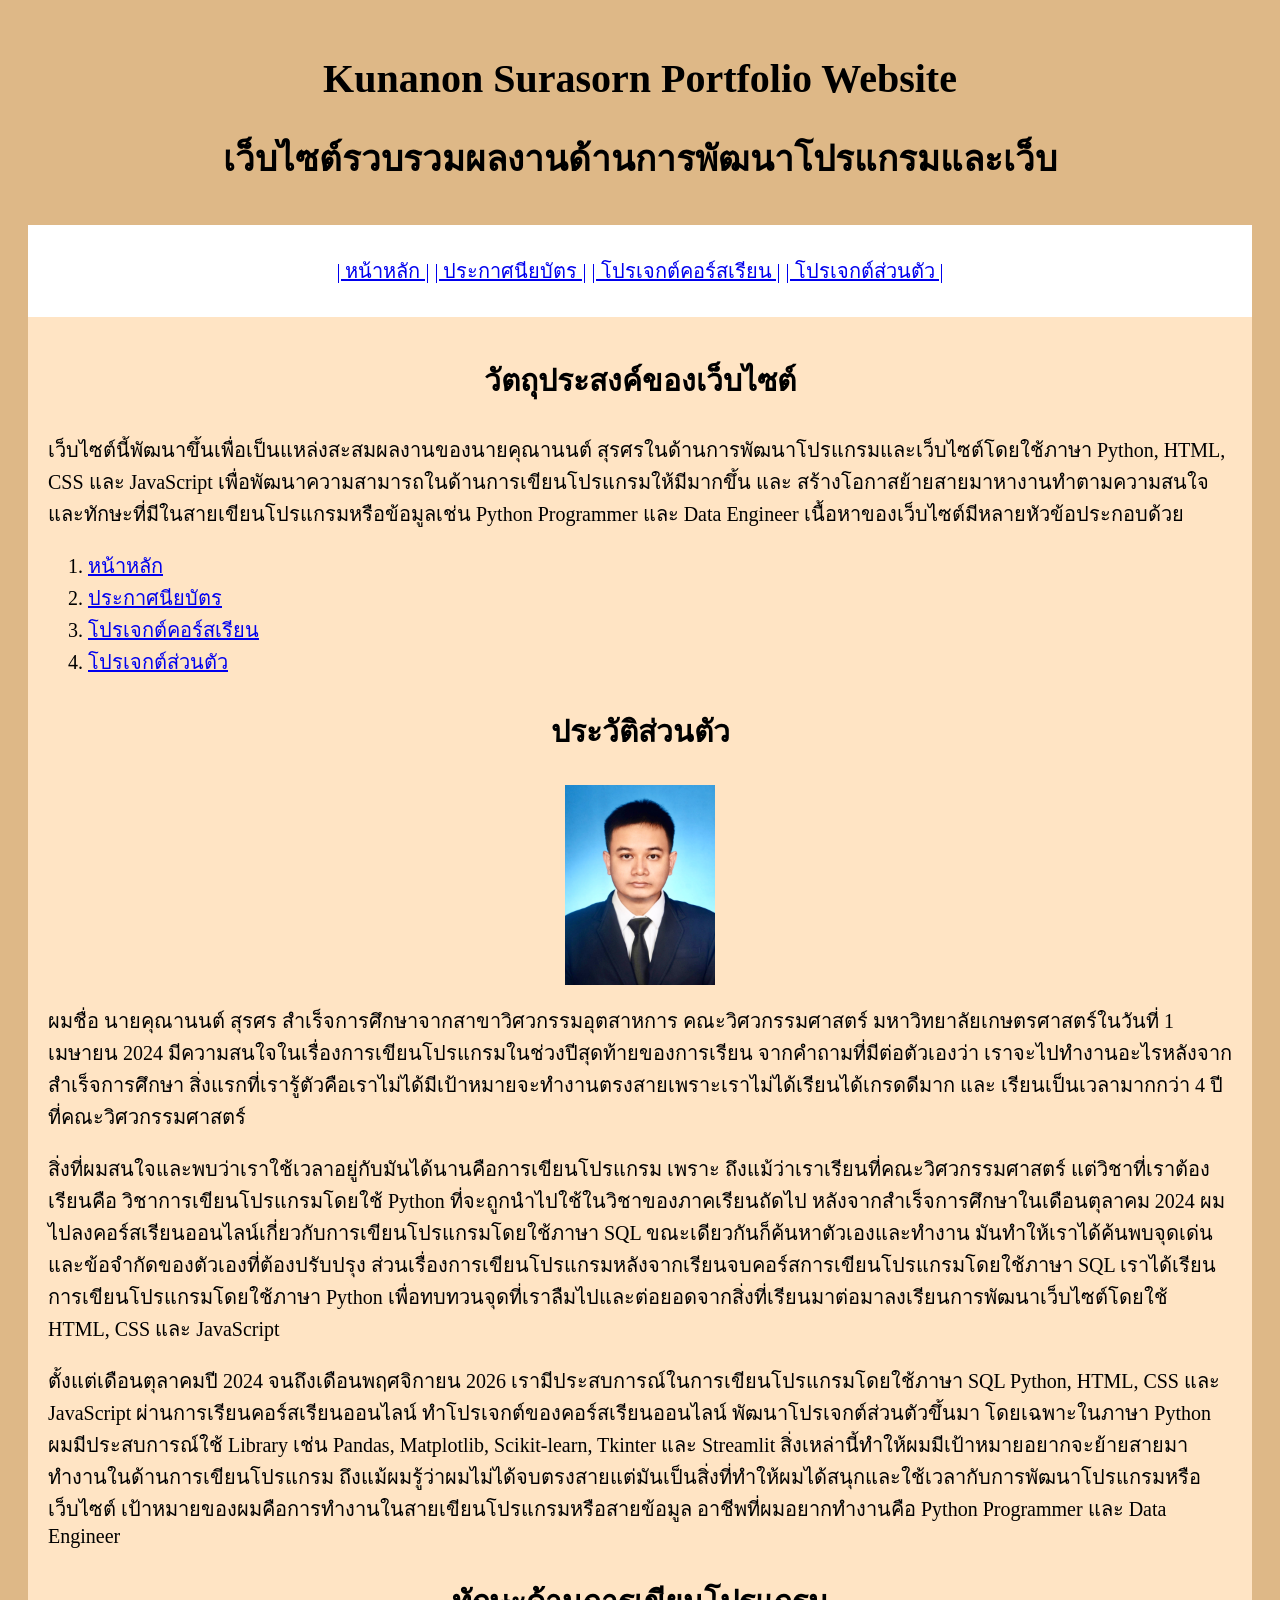
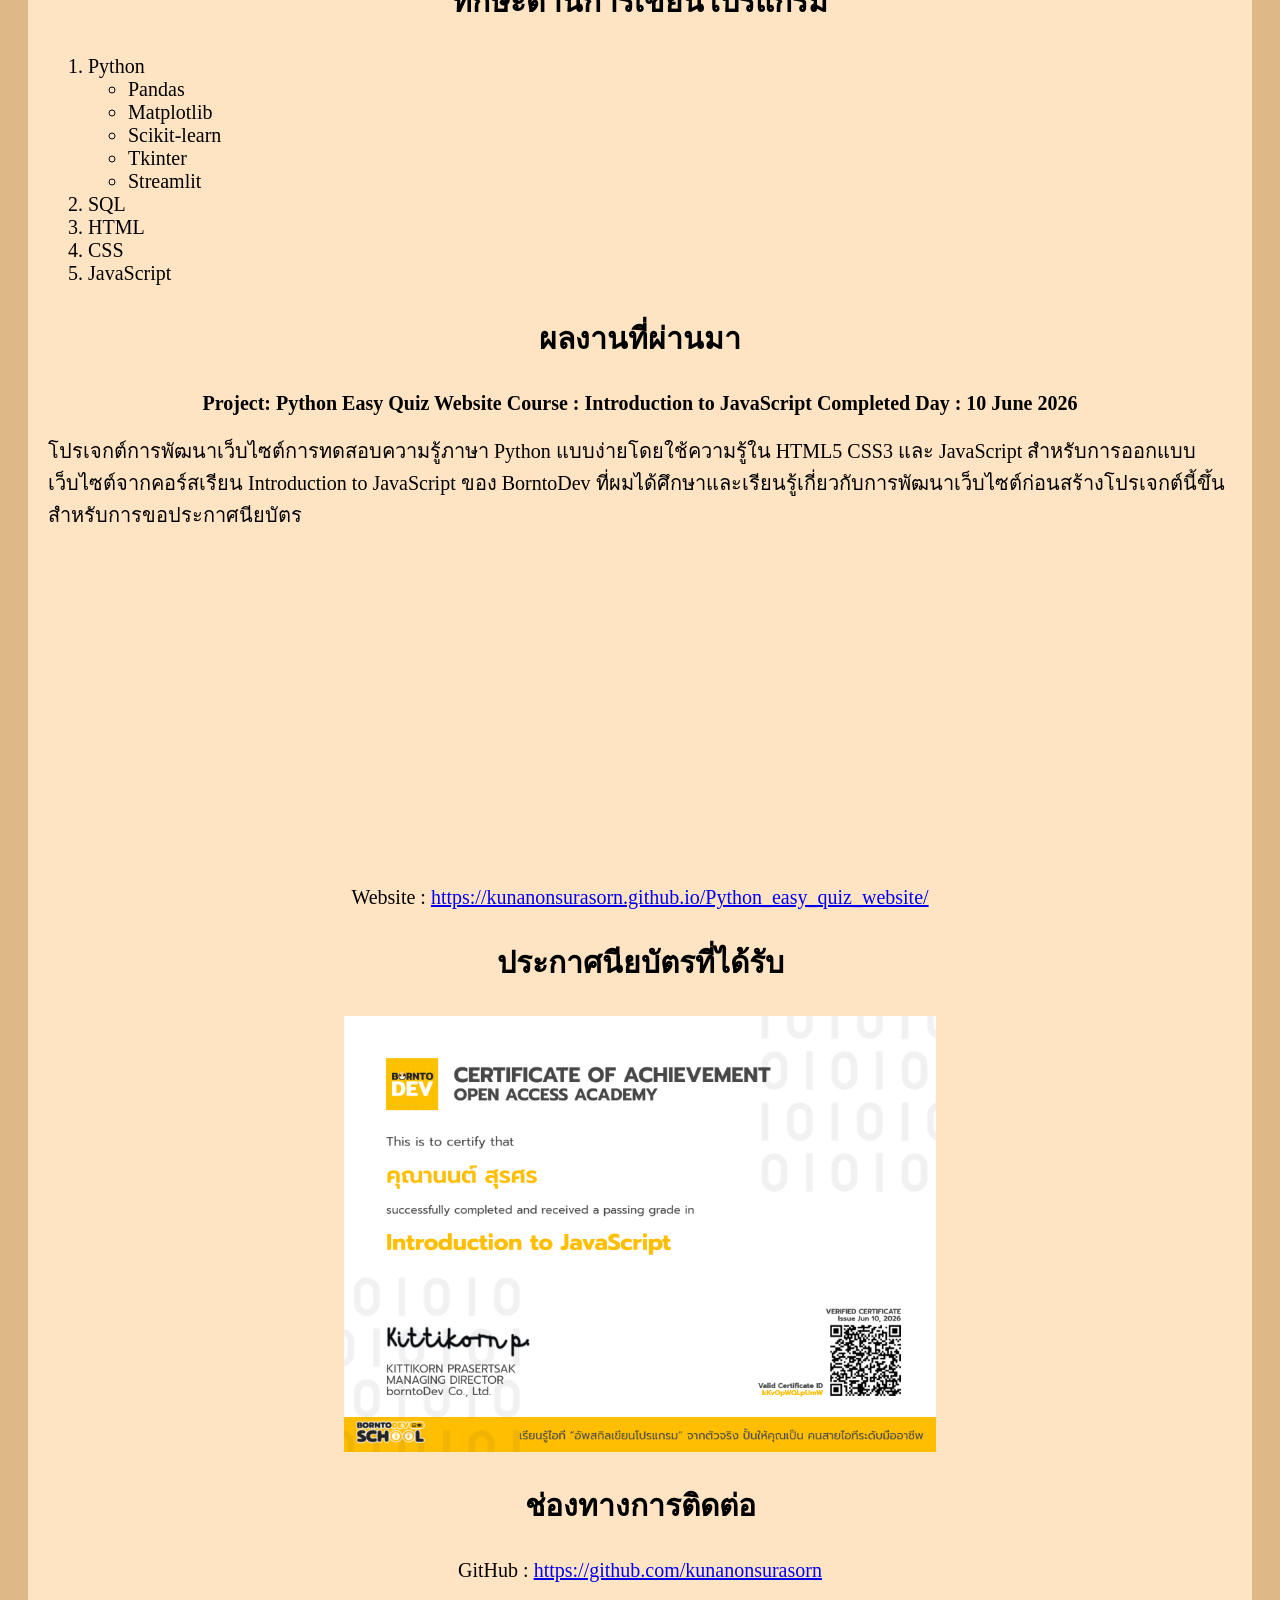
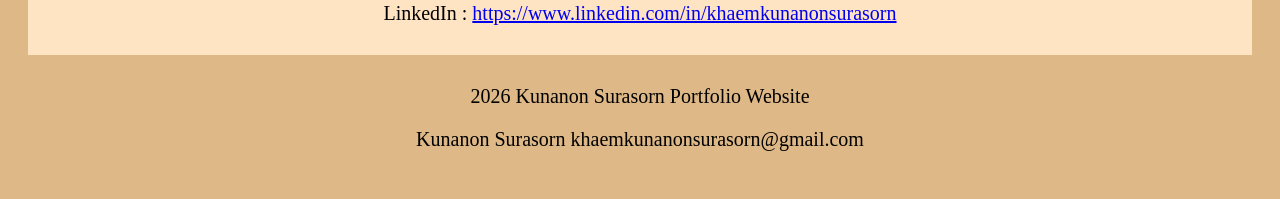
<file: index.html>
<!DOCTYPE html>
<html lang="en">

<head>
    <meta charset="UTF-8">
    <meta name="viewport" content="width=device-width, initial-scale=1.0">
    <title>Kunanon Surasorn Portfolio Website</title>
    <link rel="stylesheet" href="index.css">
</head>

<body>

    <header>

        <h1 style="text-align: center;">Kunanon Surasorn Portfolio Website</h1>
        <h2 style="text-align: center;">เว็บไซต์รวบรวมผลงานด้านการพัฒนาโปรแกรมและเว็บ</h2>

    </header>

    <nav>

        <p style="text-align: center;">
            <a href="index.html">| หน้าหลัก |</a>
            <a href="certificates.html">| ประกาศนียบัตร |</a>
            <a href="courseproject.html">| โปรเจกต์คอร์สเรียน |</a>
            <a href="personalproject.html">| โปรเจกต์ส่วนตัว |</a>
        </p>

    </nav>

    <article>

        <h3 style="text-align: center;">วัตถุประสงค์ของเว็บไซต์</h3>

        <p>
            เว็บไซต์นี้พัฒนาขึ้นเพื่อเป็นแหล่งสะสมผลงานของนายคุณานนต์ สุรศรในด้านการพัฒนาโปรแกรมและเว็บไซต์โดยใช้ภาษา Python, HTML, CSS และ JavaScript 
            เพื่อพัฒนาความสามารถในด้านการเขียนโปรแกรมให้มีมากขึ้น และ สร้างโอกาสย้ายสายมาหางานทำตามความสนใจและทักษะที่มีในสายเขียนโปรแกรมหรือข้อมูลเช่น Python Programmer และ Data Engineer
            เนื้อหาของเว็บไซต์มีหลายหัวข้อประกอบด้วย
        </p>

        <ol>
            <li><a href="index.html">หน้าหลัก</a></li>
            <li><a href="certificates.html">ประกาศนียบัตร</a></li>
            <li><a href="courseproject.html">โปรเจกต์คอร์สเรียน</a></li>
            <li><a href="personalproject.html">โปรเจกต์ส่วนตัว</a></li>
        </ol>

        <h3 style="text-align: center;">ประวัติส่วนตัว</h3>

        <img src="portfolio_web_picture/other/Kunanon_Surasorn_Photo.jpg" alt="Kunanon_Surasorn_Photo" style="width: 150px; height: 200px;">

        <p>ผมชื่อ นายคุณานนต์ สุรศร สำเร็จการศึกษาจากสาขาวิศวกรรมอุตสาหการ คณะวิศวกรรมศาสตร์ มหาวิทยาลัยเกษตรศาสตร์ในวันที่ 1 เมษายน 2024 มีความสนใจในเรื่องการเขียนโปรแกรมในช่วงปีสุดท้ายของการเรียน
           จากคำถามที่มีต่อตัวเองว่า เราจะไปทำงานอะไรหลังจากสำเร็จการศึกษา สิ่งแรกที่เรารู้ตัวคือเราไม่ได้มีเป้าหมายจะทำงานตรงสายเพราะเราไม่ได้เรียนได้เกรดดีมาก และ เรียนเป็นเวลามากกว่า 4 ปีที่คณะวิศวกรรมศาสตร์
        </p>

        <p>
            สิ่งที่ผมสนใจและพบว่าเราใช้เวลาอยู่กับมันได้นานคือการเขียนโปรแกรม เพราะ ถึงแม้ว่าเราเรียนที่คณะวิศวกรรมศาสตร์ แต่วิชาที่เราต้องเรียนคือ วิชาการเขียนโปรแกรมโดยใช้ Python ที่จะถูกนำไปใช้ในวิชาของภาคเรียนถัดไป
            หลังจากสำเร็จการศึกษาในเดือนตุลาคม 2024 ผมไปลงคอร์สเรียนออนไลน์เกี่ยวกับการเขียนโปรแกรมโดยใช้ภาษา SQL ขณะเดียวกันก็ค้นหาตัวเองและทำงาน มันทำให้เราได้ค้นพบจุดเด่นและข้อจำกัดของตัวเองที่ต้องปรับปรุง
            ส่วนเรื่องการเขียนโปรแกรมหลังจากเรียนจบคอร์สการเขียนโปรแกรมโดยใช้ภาษา SQL เราได้เรียนการเขียนโปรแกรมโดยใช้ภาษา Python เพื่อทบทวนจุดที่เราลืมไปและต่อยอดจากสิ่งที่เรียนมาต่อมาลงเรียนการพัฒนาเว็บไซต์โดยใช้ HTML, CSS และ JavaScript
        </p>

        <p>ตั้งแต่เดือนตุลาคมปี 2024 จนถึงเดือนพฤศจิกายน 2026 เรามีประสบการณ์ในการเขียนโปรแกรมโดยใช้ภาษา SQL Python, HTML, CSS และ JavaScript ผ่านการเรียนคอร์สเรียนออนไลน์ ทำโปรเจกต์ของคอร์สเรียนออนไลน์ พัฒนาโปรเจกต์ส่วนตัวขึ้นมา 
            โดยเฉพาะในภาษา Python ผมมีประสบการณ์ใช้ Library เช่น Pandas, Matplotlib, Scikit-learn, Tkinter และ Streamlit สิ่งเหล่านี้ทำให้ผมมีเป้าหมายอยากจะย้ายสายมาทำงานในด้านการเขียนโปรแกรม 
            ถึงแม้ผมรู้ว่าผมไม่ได้จบตรงสายแต่มันเป็นสิ่งที่ทำให้ผมได้สนุกและใช้เวลากับการพัฒนาโปรแกรมหรือเว็บไซต์ เป้าหมายของผมคือการทำงานในสายเขียนโปรแกรมหรือสายข้อมูล อาชีพที่ผมอยากทำงานคือ Python Programmer และ Data Engineer
        </p>

        <h3 style="text-align: center;">ทักษะด้านการเขียนโปรแกรม</h3>
        <ol>
            <li>Python</li>
            <ul>
                <li>Pandas</li>
                <li>Matplotlib</li>
                <li>Scikit-learn</li>
                <li>Tkinter</li>
                <li>Streamlit</li>
            </ul>
            <li>SQL</li>
            <li>HTML</li>
            <li>CSS</li>
            <li>JavaScript</li>
        </ol>

        <h3 style="text-align: center;">ผลงานที่ผ่านมา</h3>
        <p style="text-align: center;"><b>Project: Python Easy Quiz Website Course : Introduction to JavaScript Completed Day : 10 June 2026</b></p>
        <p>โปรเจกต์การพัฒนาเว็บไซต์การทดสอบความรู้ภาษา Python แบบง่ายโดยใช้ความรู้ใน HTML5 CSS3 และ JavaScript สำหรับการออกแบบเว็บไซต์จากคอร์สเรียน Introduction to JavaScript ของ BorntoDev ที่ผมได้ศึกษาและเรียนรู้เกี่ยวกับการพัฒนาเว็บไซต์ก่อนสร้างโปรเจกต์นี้ขึ้นสำหรับการขอประกาศนียบัตร</p>   
        <iframe width="560" height="315" src="https://www.youtube.com/embed/cWmaeGR721I?si=lwPj97NrPgPW7dPb" title="YouTube video player" frameborder="0" allow="accelerometer; autoplay; clipboard-write; encrypted-media; gyroscope; picture-in-picture; web-share" referrerpolicy="strict-origin-when-cross-origin" allowfullscreen></iframe>
        <p style="text-align: center;">Website : <a href="https://kunanonsurasorn.github.io/Python_easy_quiz_website/">https://kunanonsurasorn.github.io/Python_easy_quiz_website/</a></p>
        
        <h3 style="text-align: center;">ประกาศนียบัตรที่ได้รับ</h3>
        <img src="portfolio_web_picture/portfolio_web_certificate_picture/Kunanon_Surasorn_Introduction_to_JavaScript_certificate.png" alt="Kunanon_Surasorn_Introduction_to_JavaScript_Certificate">
    
        <h3 style="text-align: center;">ช่องทางการติดต่อ</h3>
        <p style="text-align: center;">GitHub : <a href="https://github.com/kunanonsurasorn">https://github.com/kunanonsurasorn</a></p> 
        <p style="text-align: center;">LinkedIn : <a href="https://www.linkedin.com/in/khaemkunanonsurasorn">https://www.linkedin.com/in/khaemkunanonsurasorn</a></p>

    </article>

    <footer>

        <p style="text-align: center;">2026 Kunanon Surasorn Portfolio Website</p>
        <p style="text-align: center;">Kunanon Surasorn khaemkunanonsurasorn@gmail.com</p>

    </footer>

</body>
</html>
</file>
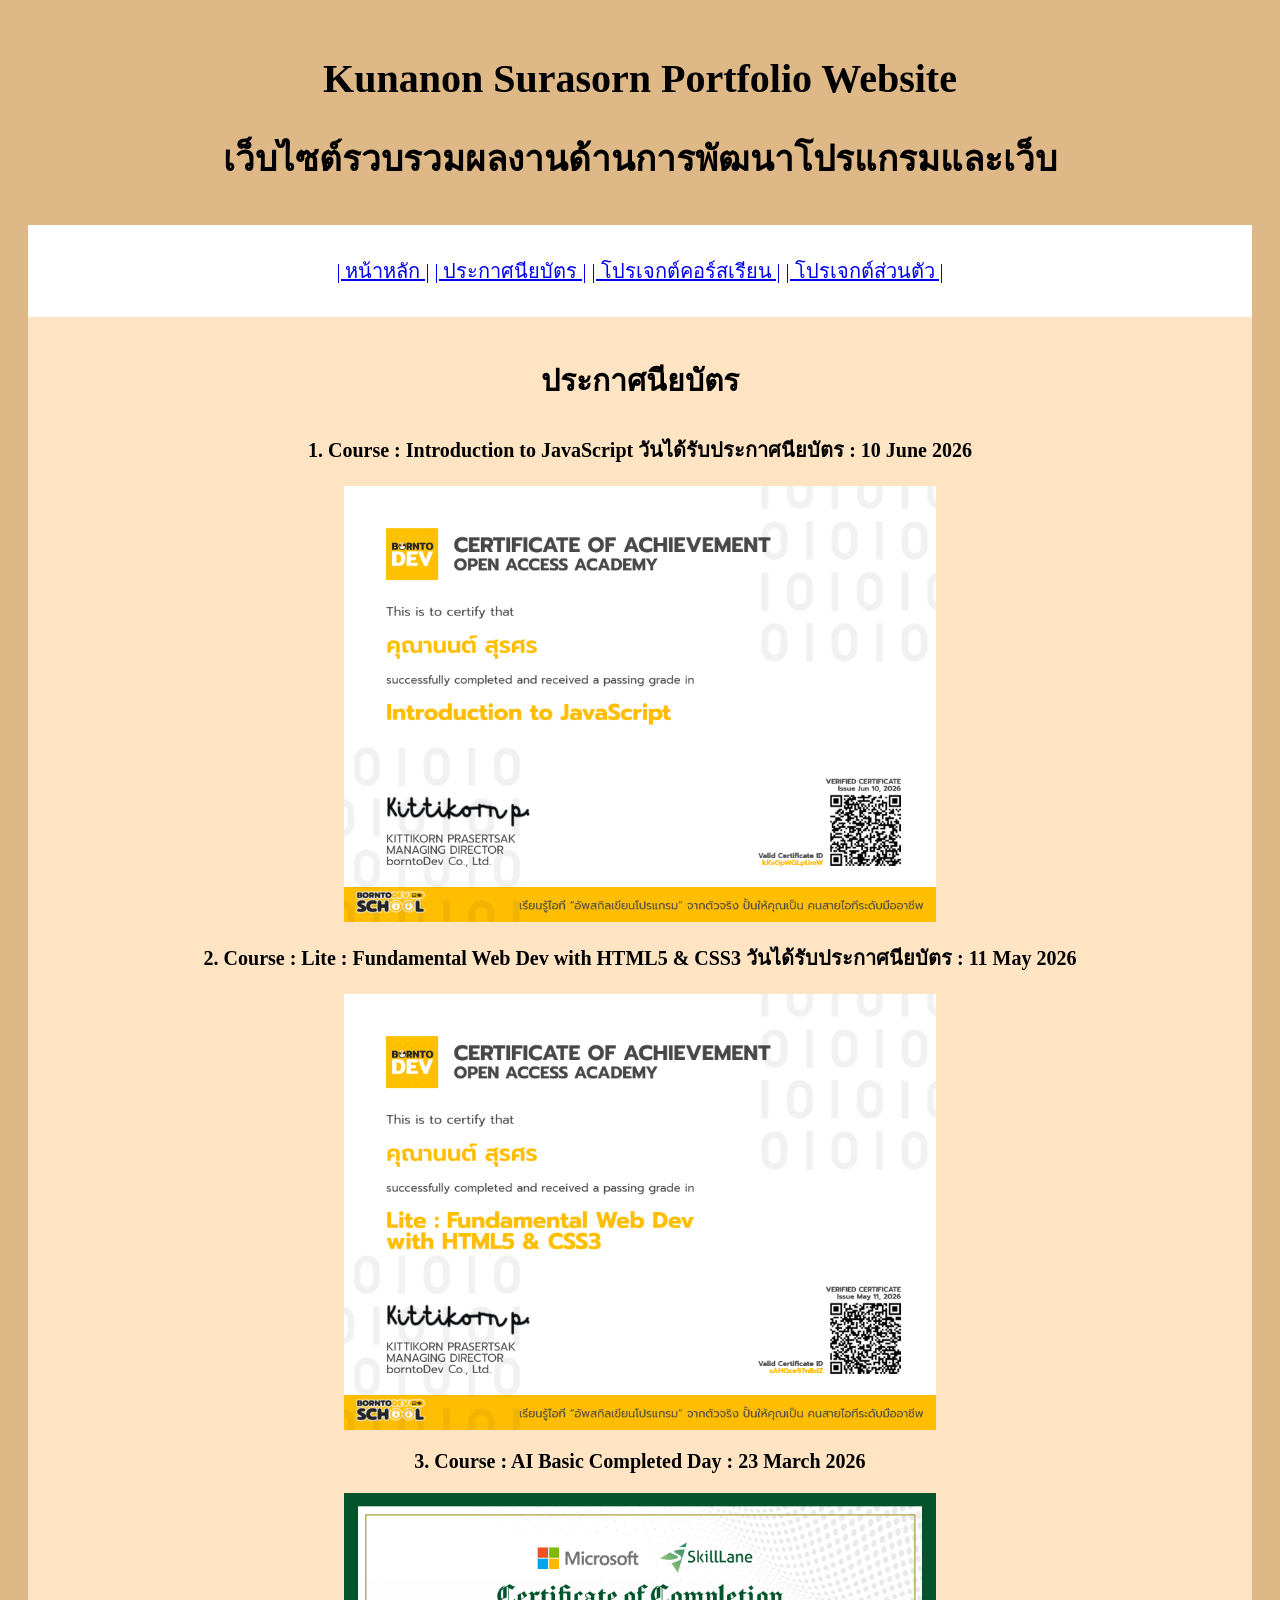
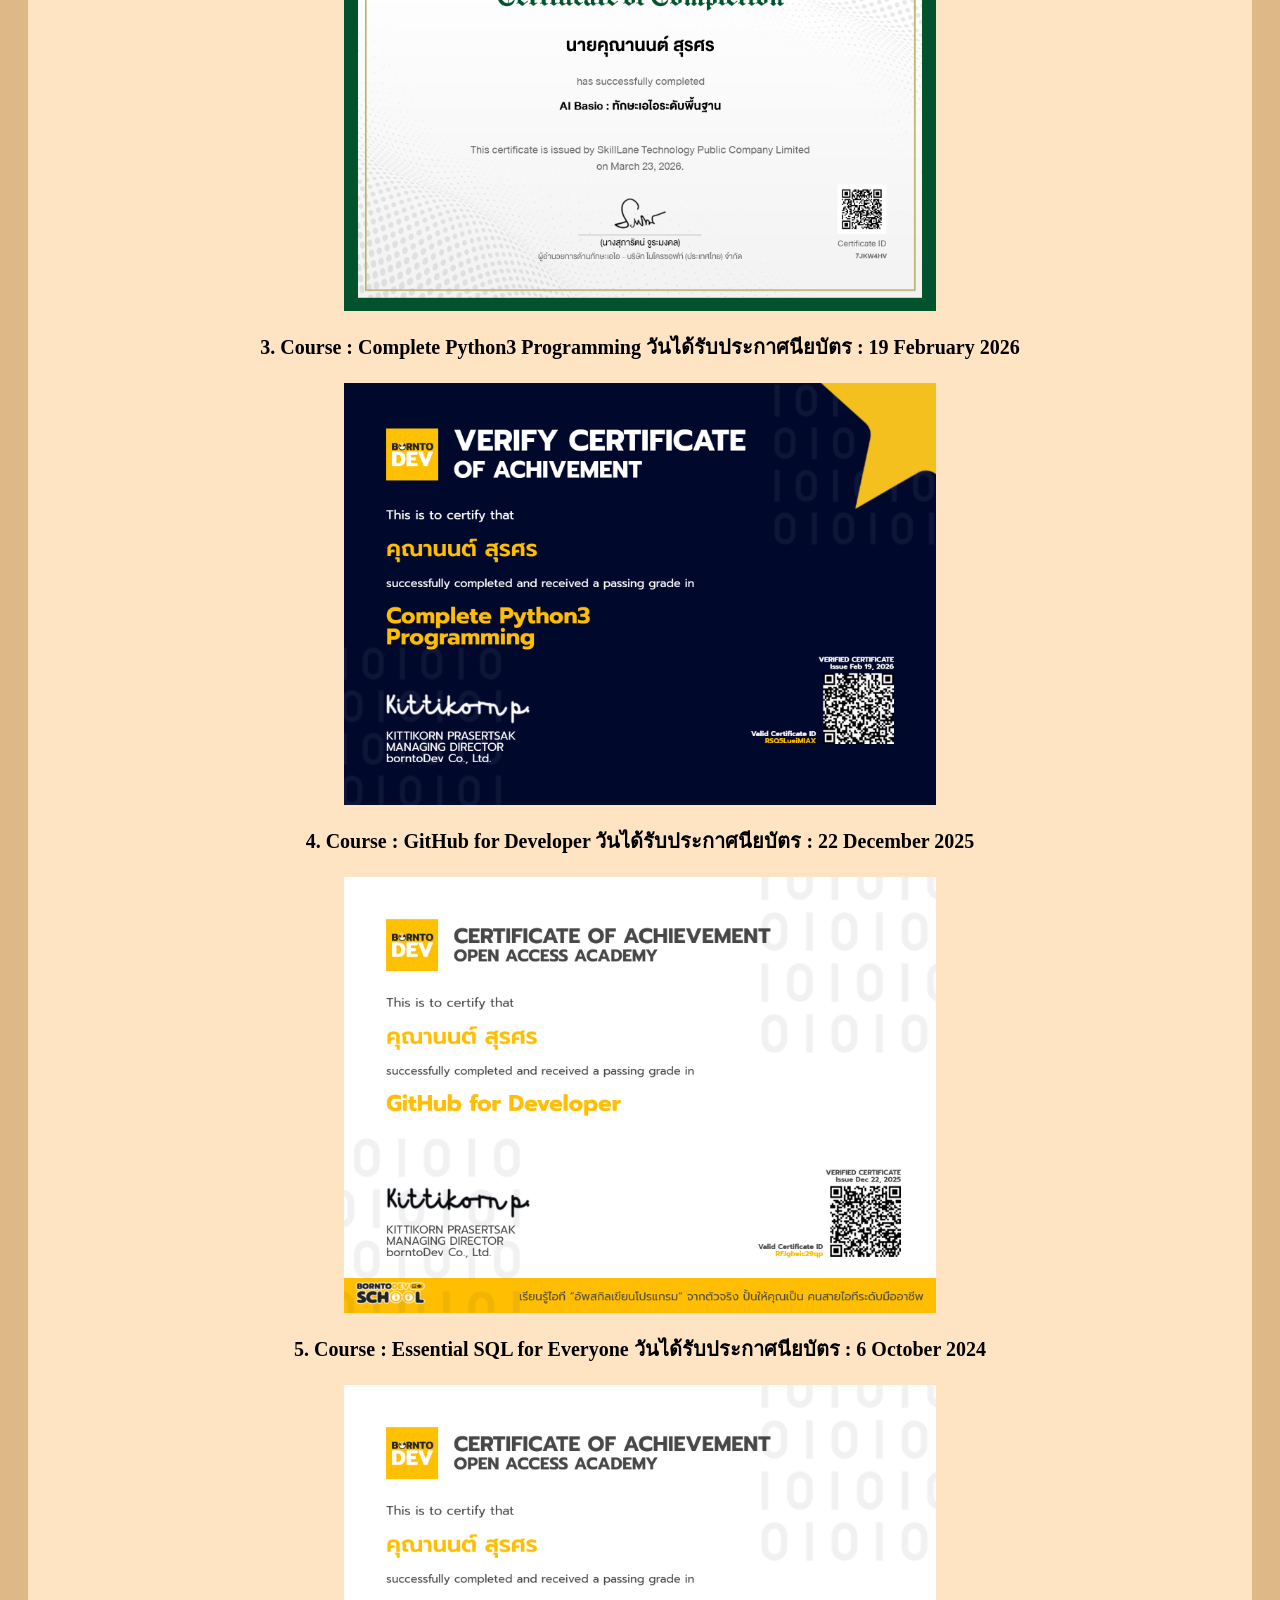
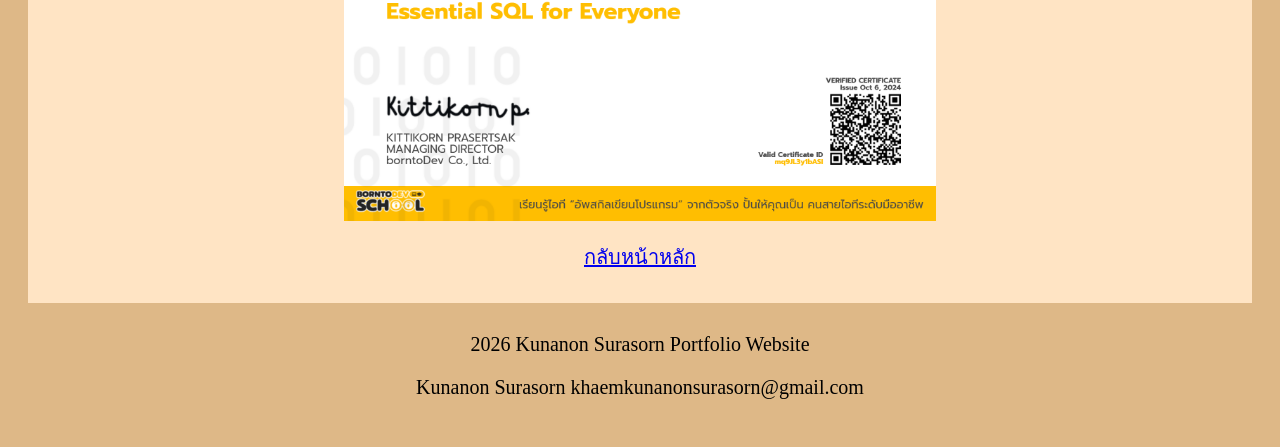
<file: certificates.html>
<!DOCTYPE html>
<html lang="en">

<head>
    <meta charset="UTF-8">
    <meta name="viewport" content="width=device-width, initial-scale=1.0">
    <title>Kunanon Surasorn Portfolio Website</title>
    <link rel="stylesheet" href="index.css">
</head>

<body>

    <header>

        <h1 style="text-align: center;">Kunanon Surasorn Portfolio Website</h1>
        <h2 style="text-align: center;">เว็บไซต์รวบรวมผลงานด้านการพัฒนาโปรแกรมและเว็บ</h2>

    </header>

    <nav>
        <p style="text-align: center;">
            <a href="index.html">| หน้าหลัก |</a>
            <a href="certificates.html">| ประกาศนียบัตร |</a>
            <a href="courseproject.html">| โปรเจกต์คอร์สเรียน |</a>
            <a href="personalproject.html">| โปรเจกต์ส่วนตัว |</a>
        </p>
    </nav>

    <article>

        <h3 style="text-align: center;">ประกาศนียบัตร</h3>
        
        <p style="text-align: center;"><b>1. Course : Introduction to JavaScript วันได้รับประกาศนียบัตร : 10 June 2026</b></p>
        <img src="portfolio_web_picture/portfolio_web_certificate_picture/Kunanon_Surasorn_Introduction_to_JavaScript_certificate.png" alt="Kunanon_Surasorn_Introduction_to_JavaScript_Certificate">
        
        <p style="text-align: center;"><b>2. Course : Lite : Fundamental Web Dev with HTML5 & CSS3 วันได้รับประกาศนียบัตร : 11 May 2026</b></p>
        <img src="portfolio_web_picture/portfolio_web_certificate_picture/Kunanon_Surasorn_Lite_Fundamental_Web_Dev_with_HTML5_&_CSS3_certificate.png" alt="Kunanon_Surasorn_Lite_Fundamental_Web_Dev_with_HTML5_&_CSS3_Certificate">
        
        <p style="text-align: center;"><b>3. Course : AI Basic Completed Day : 23 March 2026</b></p>
        <img src="portfolio_web_picture/portfolio_web_certificate_picture/Kunanon_Surasorn_AI_Basic_certificate.png" alt="Kunanon_Surasorn_AI_Basic_certificate">

        <p style="text-align: center;"><b>3. Course : Complete Python3 Programming วันได้รับประกาศนียบัตร : 19 February 2026</b></p>
        <img src="portfolio_web_picture/portfolio_web_certificate_picture/Kunanon_Surasorn_Complete_Python3_Programming_certificate.png" alt="Kunanon_Surasorn_Lite_Fundamental_Web_Dev_with_HTML5_&_CSS3_Certificate">
        
        <p style="text-align: center;"><b>4. Course : GitHub for Developer วันได้รับประกาศนียบัตร : 22 December 2025</b></p>
        <img src="portfolio_web_picture/portfolio_web_certificate_picture/Kunanon_Surasorn_GitHub_for_Developer_certificate.png" alt="Kunanon_Surasorn_GitHub_for_Developer_certificate">

        <p style="text-align: center;"><b>5. Course : Essential SQL for Everyone วันได้รับประกาศนียบัตร : 6 October 2024</b></p>
        <img src="portfolio_web_picture/portfolio_web_certificate_picture/Kunanon_Surasorn_Essential_SQL_for_Everyone_certificate.png" alt="Kunanon_Surasorn_Lite_Fundamental_Web_Dev_with_HTML5_&_CSS3_Certificate">
        
        <p style="text-align: center;"><a href="index.html">กลับหน้าหลัก</a></p>

    </article>
    
    <footer>

        <p style="text-align: center;">2026 Kunanon Surasorn Portfolio Website</p>
        <p style="text-align: center;">Kunanon Surasorn khaemkunanonsurasorn@gmail.com</p>

    </footer>

</body>
</html>
</file>
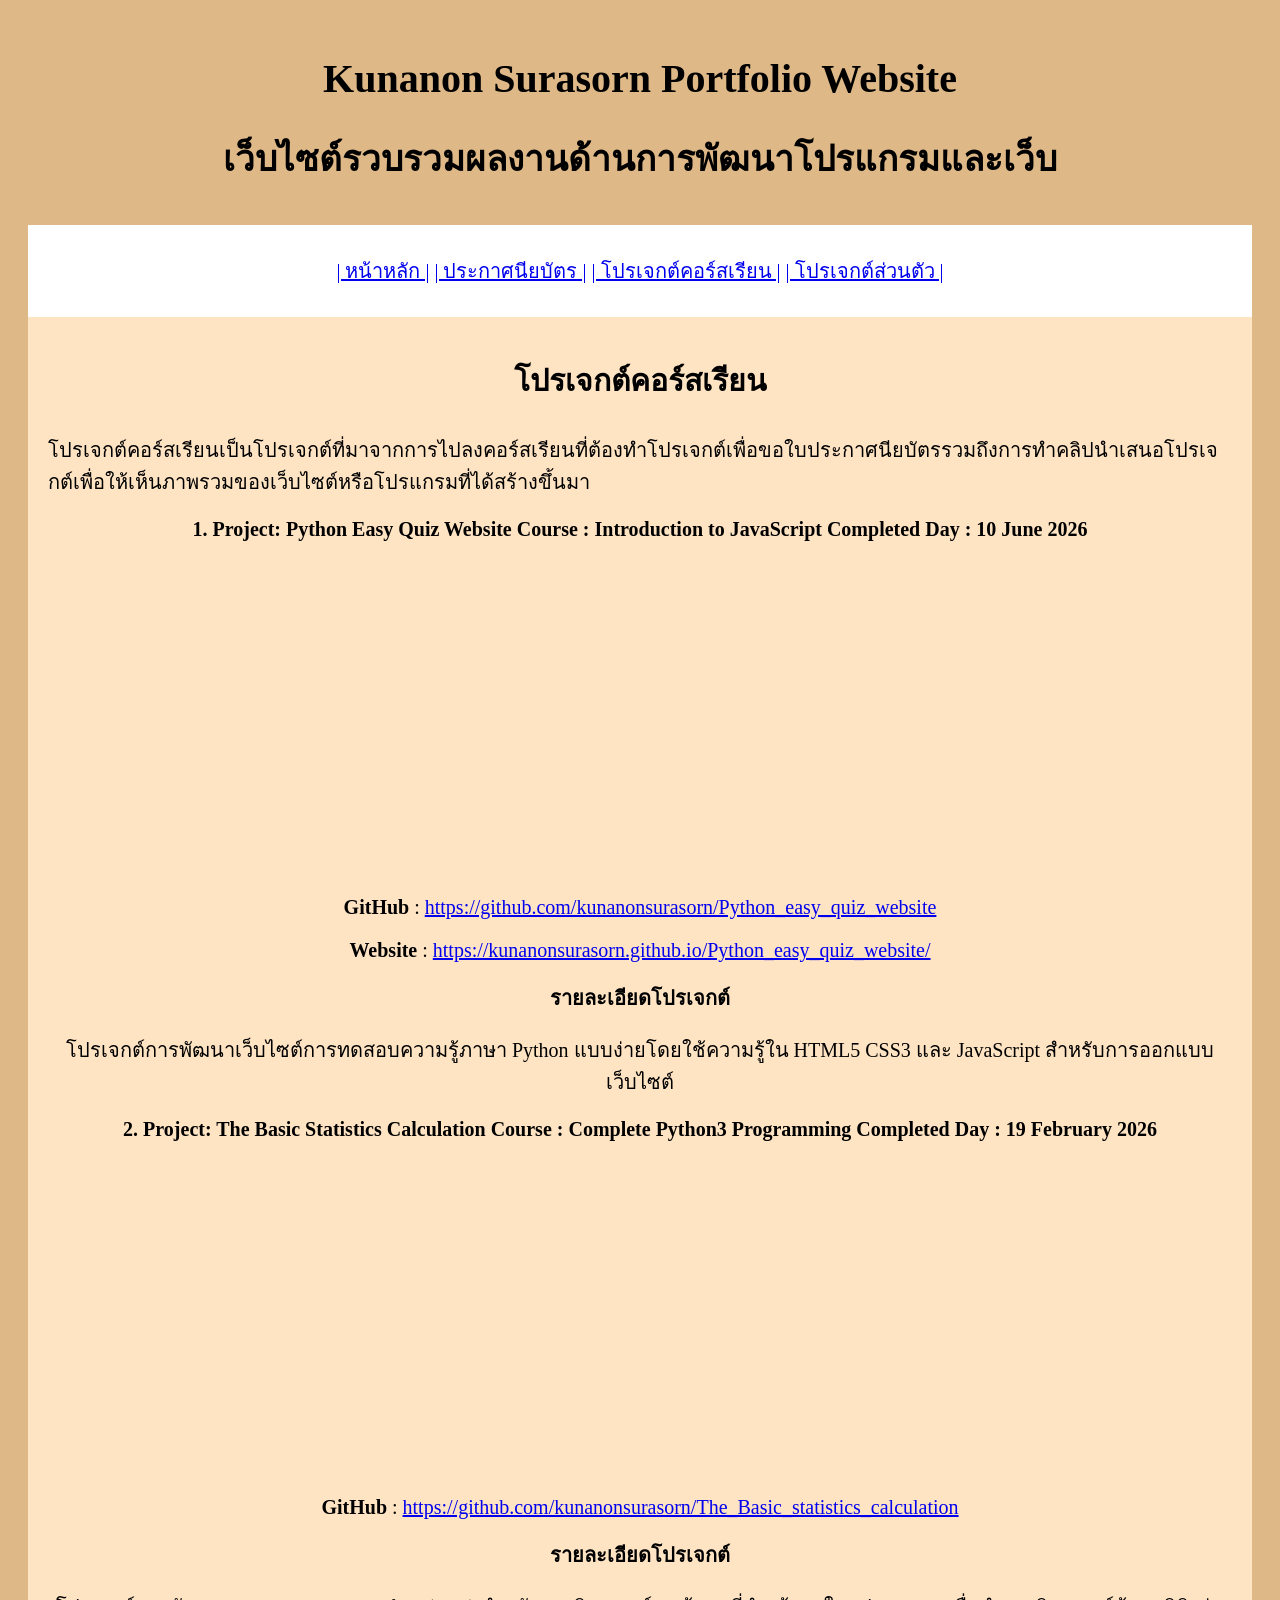
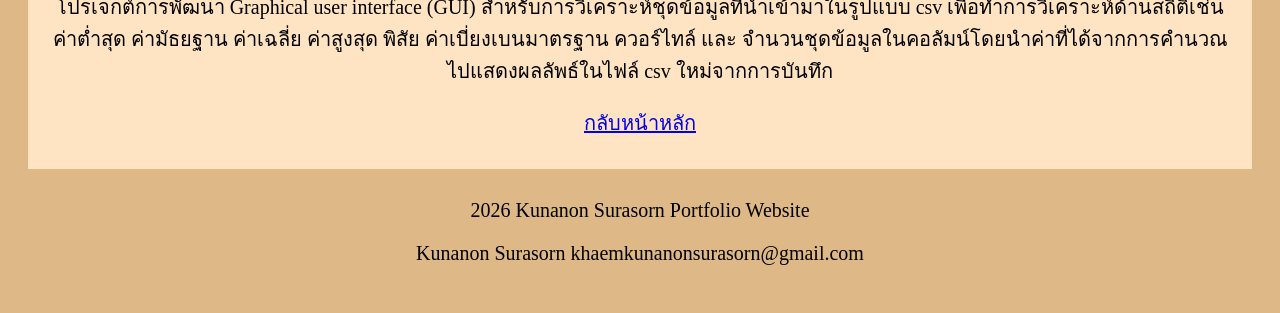
<file: courseproject.html>
<!DOCTYPE html>
<html lang="en">

<head>
    <meta charset="UTF-8">
    <meta name="viewport" content="width=device-width, initial-scale=1.0">
    <title>Kunanon Surasorn Portfolio Website</title>
    <link rel="stylesheet" href="index.css">
</head>

<body>

    <header>

        <h1 style="text-align: center;">Kunanon Surasorn Portfolio Website</h1>
        <h2 style="text-align: center;">เว็บไซต์รวบรวมผลงานด้านการพัฒนาโปรแกรมและเว็บ</h2>

    </header>

    <nav>
        <p style="text-align: center;">
            <a href="index.html">| หน้าหลัก |</a>
            <a href="certificates.html">| ประกาศนียบัตร |</a>
            <a href="courseproject.html">| โปรเจกต์คอร์สเรียน |</a>
            <a href="personalproject.html">| โปรเจกต์ส่วนตัว |</a>
        </p>
    </nav>

    <article>

        <h3 style="text-align: center;">โปรเจกต์คอร์สเรียน</h3>
        <p>โปรเจกต์คอร์สเรียนเป็นโปรเจกต์ที่มาจากการไปลงคอร์สเรียนที่ต้องทำโปรเจกต์เพื่อขอใบประกาศนียบัตรรวมถึงการทำคลิปนำเสนอโปรเจกต์เพื่อให้เห็นภาพรวมของเว็บไซต์หรือโปรแกรมที่ได้สร้างขึ้นมา</p>

        <p style="text-align: center;"><b>1. Project: Python Easy Quiz Website Course : Introduction to JavaScript Completed Day : 10 June 2026</b></p>
        <iframe width="560" height="315" src="https://www.youtube.com/embed/cWmaeGR721I?si=lwPj97NrPgPW7dPb" title="YouTube video player" frameborder="0" allow="accelerometer; autoplay; clipboard-write; encrypted-media; gyroscope; picture-in-picture; web-share" referrerpolicy="strict-origin-when-cross-origin" allowfullscreen></iframe>

        <p style="text-align: center;"><b>GitHub</b> : <a href="https://github.com/kunanonsurasorn/Python_easy_quiz_website">https://github.com/kunanonsurasorn/Python_easy_quiz_website</a></p>
        <p style="text-align: center;"><b>Website</b> : <a href="https://kunanonsurasorn.github.io/Python_easy_quiz_website/">https://kunanonsurasorn.github.io/Python_easy_quiz_website/</a></p>
        <p style="text-align: center;"><b>รายละเอียดโปรเจกต์</b></p>
        <p style="text-align: center;">โปรเจกต์การพัฒนาเว็บไซต์การทดสอบความรู้ภาษา Python แบบง่ายโดยใช้ความรู้ใน HTML5 CSS3 และ JavaScript สำหรับการออกแบบเว็บไซต์</p>
     
        <p style="text-align: center;"><b>2. Project: The Basic Statistics Calculation Course : Complete Python3 Programming Completed Day : 19 February 2026</b></p>
        <iframe width="560" height="315" src="https://www.youtube.com/embed/kb51knqhOlA?si=oUdsje3n3LM00Gno" title="YouTube video player" frameborder="0" allow="accelerometer; autoplay; clipboard-write; encrypted-media; gyroscope; picture-in-picture; web-share" referrerpolicy="strict-origin-when-cross-origin" allowfullscreen></iframe>
        <p style="text-align: center;"><b>GitHub</b> : <a href="https://github.com/kunanonsurasorn/The_Basic_statistics_calculation">https://github.com/kunanonsurasorn/The_Basic_statistics_calculation</a></p>
        <p style="text-align: center;"><b>รายละเอียดโปรเจกต์</b></p>
        <p style="text-align: center;">โปรเจกต์การพัฒนา Graphical user interface (GUI) สำหรับการวิเคราะห์ชุดข้อมูลที่นำเข้ามาในรูปแบบ csv เพื่อทำการวิเคราะห์ด้านสถิติเช่น ค่าต่ำสุด ค่ามัธยฐาน ค่าเฉลี่ย ค่าสูงสุด พิสัย ค่าเบี่ยงเบนมาตรฐาน ควอร์ไทล์ และ จำนวนชุดข้อมูลในคอลัมน์โดยนำค่าที่ได้จากการคำนวณไปแสดงผลลัพธ์ในไฟล์ csv ใหม่จากการบันทึก</p>
    
        <p style="text-align: center;"><a href="index.html">กลับหน้าหลัก</a></p>

    </article>

    <footer>

        <p style="text-align: center;">2026 Kunanon Surasorn Portfolio Website</p>
        <p style="text-align: center;">Kunanon Surasorn khaemkunanonsurasorn@gmail.com</p>

    </footer>

</body>
</html>
</file>
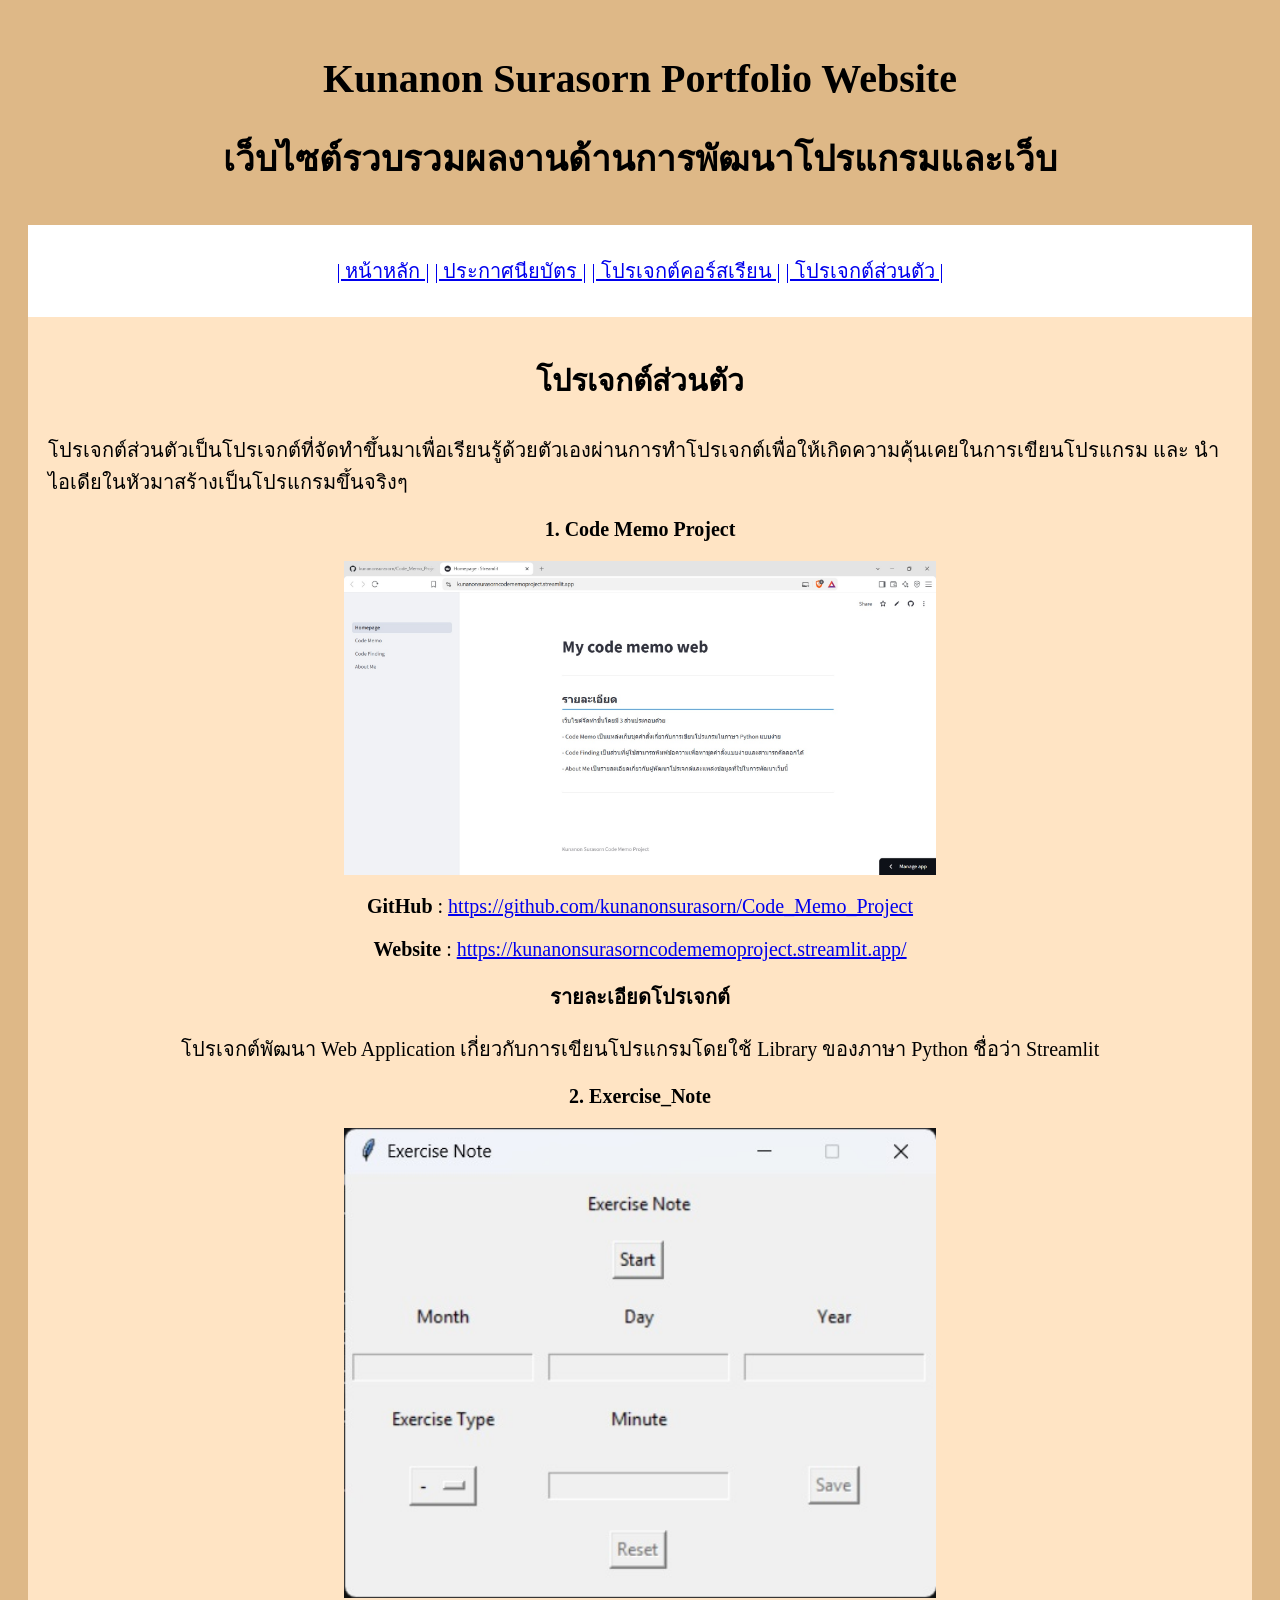
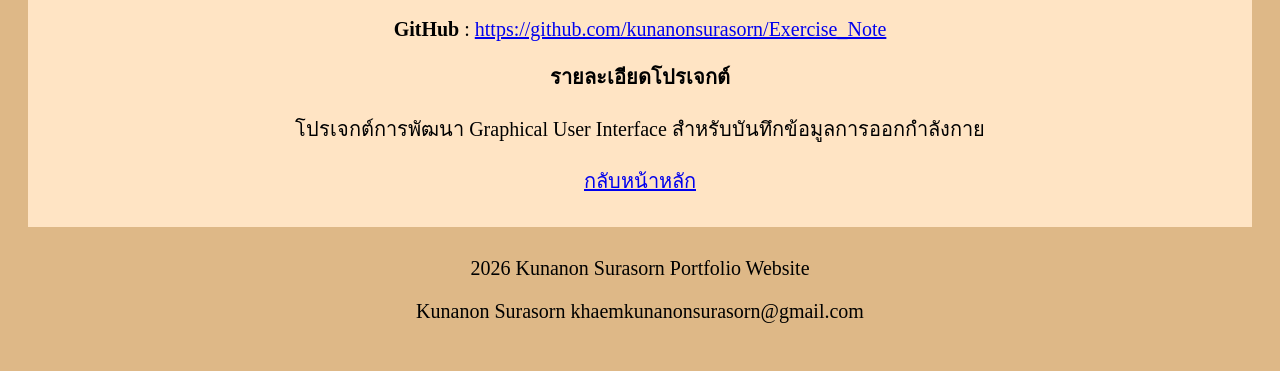
<file: personalproject.html>
<!DOCTYPE html>
<html lang="en">

<head>
    <meta charset="UTF-8">
    <meta name="viewport" content="width=device-width, initial-scale=1.0">
    <title>Kunanon Surasorn Portfolio Website</title>
    <link rel="stylesheet" href="index.css">
</head>

<body>

    <header>

        <h1 style="text-align: center;">Kunanon Surasorn Portfolio Website</h1>
        <h2 style="text-align: center;">เว็บไซต์รวบรวมผลงานด้านการพัฒนาโปรแกรมและเว็บ</h2>

    </header>

    <nav>
        <p style="text-align: center;">
            <a href="index.html">| หน้าหลัก |</a>
            <a href="certificates.html">| ประกาศนียบัตร |</a>
            <a href="courseproject.html">| โปรเจกต์คอร์สเรียน |</a>
            <a href="personalproject.html">| โปรเจกต์ส่วนตัว |</a>
        </p>
    </nav>

    <article>

        <h3 style="text-align: center;">โปรเจกต์ส่วนตัว</h3>
        <p>โปรเจกต์ส่วนตัวเป็นโปรเจกต์ที่จัดทำขึ้นมาเพื่อเรียนรู้ด้วยตัวเองผ่านการทำโปรเจกต์เพื่อให้เกิดความคุ้นเคยในการเขียนโปรแกรม และ นำไอเดียในหัวมาสร้างเป็นโปรแกรมขึ้นจริงๆ</p>

        <p style="text-align: center;"><b>1. Code Memo Project</b></p>

        <img src="portfolio_web_picture/other/Code_Memo_Project_Picture.jpg" alt="Code_Memo_Project_Picture">
        <p style="text-align: center;"><b>GitHub</b> : <a href="https://github.com/kunanonsurasorn/Code_Memo_Project">https://github.com/kunanonsurasorn/Code_Memo_Project</a></p>
        <p style="text-align: center;"><b>Website</b> : <a href="https://kunanonsurasorncodememoproject.streamlit.app/">https://kunanonsurasorncodememoproject.streamlit.app/</a></p>
        <p style="text-align: center;"><b>รายละเอียดโปรเจกต์</b></p>
        <p style="text-align: center;">โปรเจกต์พัฒนา Web Application เกี่ยวกับการเขียนโปรแกรมโดยใช้ Library ของภาษา Python ชื่อว่า Streamlit</p>
    
        <p style="text-align: center;"><b>2. Exercise_Note</b></p>

        <img src="portfolio_web_picture/other/Exercise_Note_Picture.jpg" alt="Exercise_Note_Picture">
        <p style="text-align: center;"><b>GitHub</b> : <a href="https://github.com/kunanonsurasorn/Exercise_Note">https://github.com/kunanonsurasorn/Exercise_Note</a></p>
        <p style="text-align: center;"><b>รายละเอียดโปรเจกต์</b></p>
        <p style="text-align: center;">โปรเจกต์การพัฒนา Graphical User Interface สำหรับบันทึกข้อมูลการออกกำลังกาย</p>

        <p style="text-align: center;"><a href="index.html">กลับหน้าหลัก</a></p>

    </article>

    <footer>

        <p style="text-align: center;">2026 Kunanon Surasorn Portfolio Website</p>
        <p style="text-align: center;">Kunanon Surasorn khaemkunanonsurasorn@gmail.com</p>

    </footer>

</body>
</html>
</file>
<file: index.css>
body {
    background-color:burlywood;
    padding-left: 20px;
    padding-right: 20px;
    padding-top: 10px;
    padding-bottom: 10px;
    overflow-wrap: anywhere;
}
h1 {
    font-size:40px;
}
h2 {
    font-size:35px;
}
h3 {
    font-size:30px;
}
p {
    font-size:20px;
}
ol,li {
    font-size: 20px;
}
img {
    display: block;
    margin: auto;
    width: 50%;
}
a {
    font-size: 20px;
}
iframe {
    display: block; 
    margin: auto;
    width: 50%;
}
img {
    display: block;
    margin: auto;
    width: 50%;
}

header {
    background-color: burlywood;
    padding-left: 20px;
    padding-right: 20px;
    padding-top: 10px;
    padding-bottom: 10px;
    overflow-wrap: anywhere;
}

nav {
    background-color: white;
    padding-left: 10px;
    padding-right: 10px;
    padding-top: 10px;
    padding-bottom: 10px;
    overflow-wrap: anywhere;
}

article {
    background-color: bisque;
    padding-left: 20px;
    padding-right: 20px;
    padding-top: 10px;
    padding-bottom: 10px;
    overflow-wrap: anywhere;
}

footer {
    background-color: burlywood;
    padding-left: 20px;
    padding-right: 20px;
    padding-top: 10px;
    padding-bottom: 10px;
    overflow-wrap: anywhere;
}
</file>
